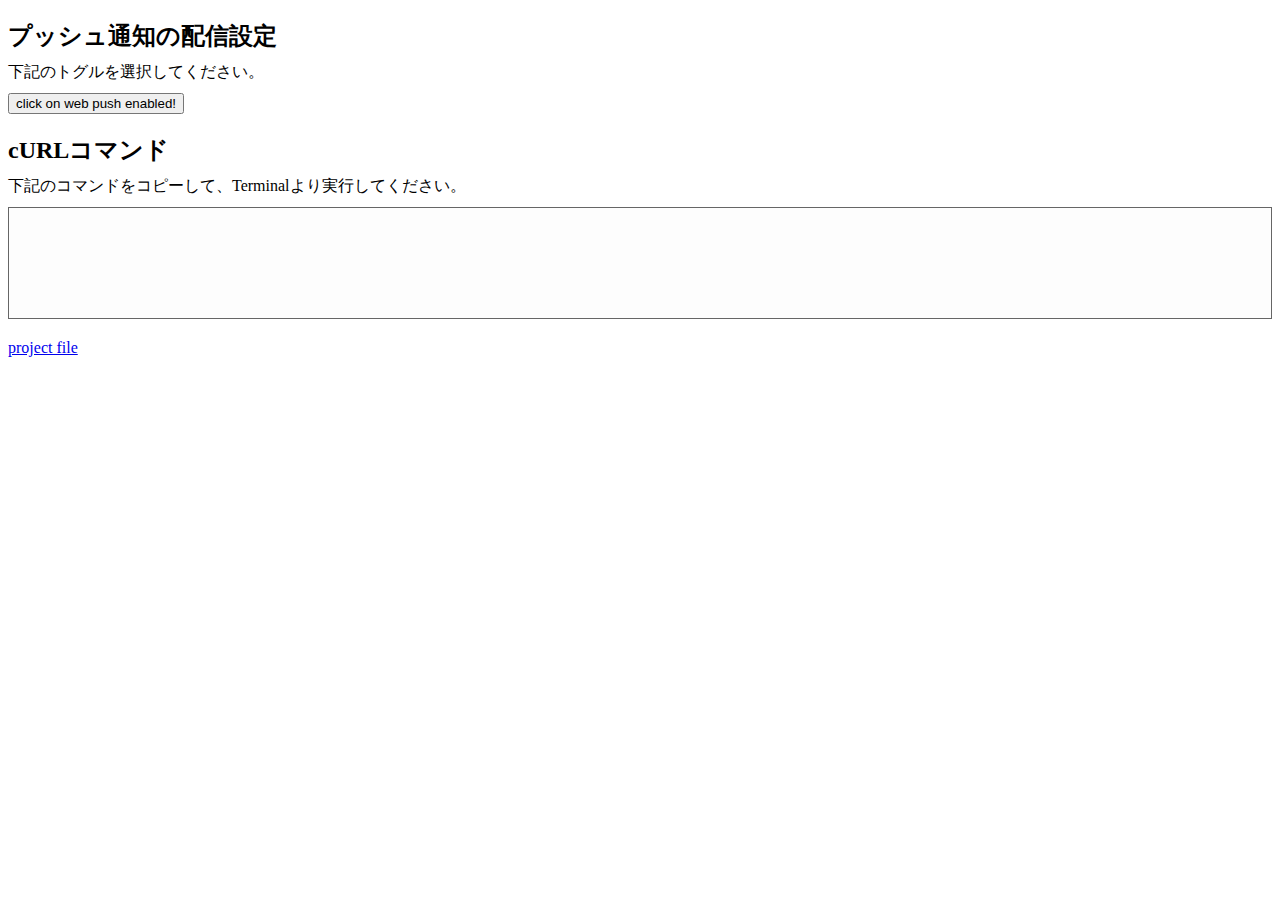
<file: index.html>
<!doctype html>
<html lang="ja">
  <head>
    <meta charset="utf-8">
    <meta http-equiv="X-UA-Compatible" content="IE=edge">
    <title>プッシュ通知のサンプル</title>
    <meta name="mobile-web-app-capable" content="yes">
    <!-- Include manifest file in the page -->
    <link rel="manifest" href="manifest.json">
    <link rel="stylesheet" href="style.css">
    <script src="main.js" defer></script>
  </head>

  <body>
    <div class="supported">
      <div>
        <h2>プッシュ通知の配信設定</h2>
        <p>下記のトグルを選択してください。</p>
        <form action="">
          <input class='js-push-button' type='button' name="web_push" value="click on web push enabled!">
        </form>
      </div>

      <h2>cURLコマンド</h2>
      <p>下記のコマンドをコピーして、Terminalより実行してください。</p>
      <div class="js-curl-command" id="curlCommand"></div>

      <h2></h2>
      <p>
        <a href="https://github.com/no8-nishino/no8-nishino.github.io/" target="_blank">project file</a>
      </p>
    </div>

    <div class="unsupported">
      <p>お使いのブラウザは、プッシュ通知に対応していません。<br>
      最新版のChromeでご利用ください。</p>

    </div>

  </body>
</html>
</file>
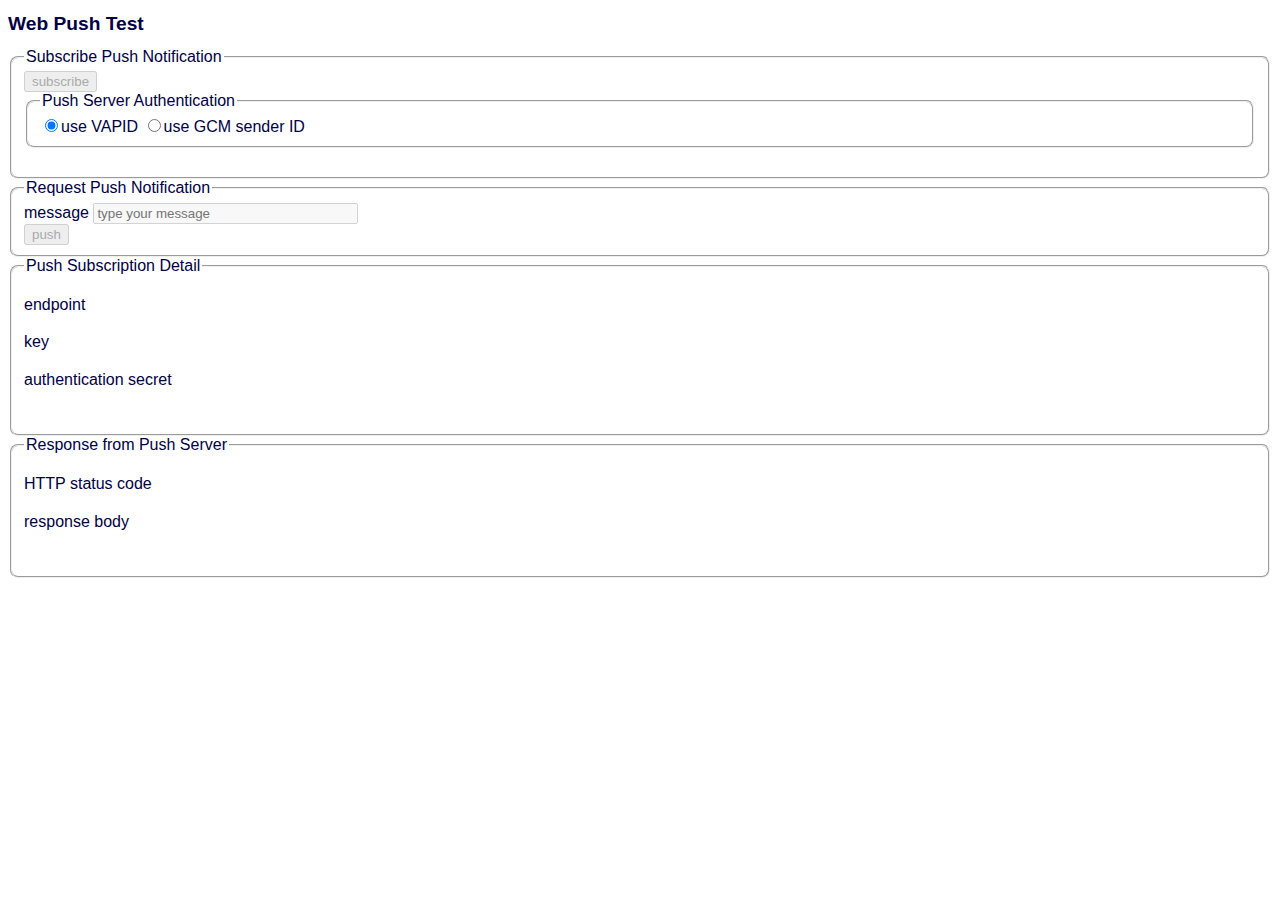
<file: webpush/index.html>
<!DOCTYPE html>
<html>
  <head>
    <meta charset="utf-8">
    <meta name="viewport" content="user-scalable=no, initial-scale=1, maximum-scale=1, minimum-scale=1">
    <title>Web Push Test</title>
    <link rel="stylesheet" href="/css/webpush.css">
    <script src="/js/webpush.js"></script>
  </head>
  <body>
    <h1>Web Push Test</h1>
    <fieldset>
      <legend>Subscribe Push Notification</legend>
      <button id="subscribe" disabled></button>
      <fieldset id="authtype">
        <legend>Push Server Authentication</legend>
        <input type="radio" name="authtype" id="authvapid" value="vapid" checked><label for="authvapid">use VAPID</label>
        <input type="radio" name="authtype" id="authgcm" value="gcm"><label for="authgcm">use GCM sender ID</label>
      </fieldset>
    <div id="status"></div>
    </fieldset>
    <fieldset>
      <legend>Request Push Notification</legend>
      <label for="message">message</label> <input id="message" placeholder="type your message" size="30" disabled><br>
      <button id="push" disabled>push</button>
    </fieldset>
    <fieldset>
      <legend>Push Subscription Detail</legend>
      <dl>
        <dt>endpoint</dt>
        <dd id="endpoint"></dd>
        <dt>key</dt>
        <dd id="key"></dd>
        <dt>authentication secret</dt>
        <dd id="auth"></dd>
      </dl>
    </fieldset>
    <fieldset id="response">
      <legend>Response from Push Server</legend>
      <dl>
        <dt class="emerror">HTTP status code</dt>
        <dd id="statuscode" class="emerror"></dd>
        <dt class="iferror emerror">server error</dt>
        <dd id="servererror" class="iferror emerror"></dd>
        <dt>response body</dt>
        <dd id="detail"></dd>
      </dl>
    </fieldset>
  </body>
</html>
</file>
<file: style.css>
ol, ul {
  list-style-type: square;tyle: none;
}
h2 {
  margin-bottom: 0;
}
p {
  margin: 10px 0;
}

#curlCommand {
  background: #fdfdfd;
  border: 1px solid #666;
  padding: 10px;
  min-height: 90px;
  overflow-x: auto;
}
.unsupported {
    display: none;
}

.tgl {
  display: none;
}
.tgl, .tgl:after, .tgl:before, .tgl *, .tgl *:after, .tgl *:before, .tgl + .tgl-btn {
  box-sizing: border-box;
}
.tgl::selection, .tgl:after::selection, .tgl:before::selection, .tgl *::selection, .tgl *:after::selection, .tgl *:before::selection, .tgl + .tgl-btn::selection {
    background: none;
}
.tgl + .tgl-btn {
    outline: 0;
    display: block;
    width: 4em;
    height: 2em;
    position: relative;
    cursor: pointer;
}
.tgl + .tgl-btn:after, .tgl + .tgl-btn:before {
    position: relative;
    display: block;
    content: "";
    width: 50%;
    height: 100%;
}
.tgl + .tgl-btn:after {
    left: 0;
}
.tgl + .tgl-btn:before {
    display: none;
}
.tgl:checked + .tgl-btn:after {
    left: 50%;
}

.tgl-light + .tgl-btn {
    background: #f0f0f0;
    border-radius: 2em;
    padding: 2px;
    -webkit-transition: all .4s ease;
    transition: all .4s ease;
}
.tgl-light + .tgl-btn:after {
    border-radius: 50%;
    background: #fff;
    -webkit-transition: all .2s ease;
    transition: all .2s ease;
}
.tgl-light:checked + .tgl-btn {
    background: #9FD6AE;
}
</file>
<file: css/webpush.css>
html, body {
  background: #fff;
  color: #004;
  font-family: sans-serif;
}

button {
  color: #004;
}

button:disabled {
  color: #aaa;
}

h1 {
  font-size: 120%;
}

fieldset {
  border-radius: 0.5em;
}

fieldset {
  word-break: break-all;
}

dd {
  min-height: 1.2em;
}

#subscribe::before {
  content: "subscribe";
}

#subscribe.subscribing::before {
  content: "unsubscribe";
}

#status {
  min-height: 1.2em;
  color: #800;
}

#status.no-sw::before {
  content: "Service Worker not available";
}

#status.no-push::before {
  content: "Push API not available";
}

#status.subscribe-error::before {
	content: attr(data-error);
}

:not(.error) .iferror {
  display: none;
}

.error .emerror {
  color: #f00;
}
</file>
